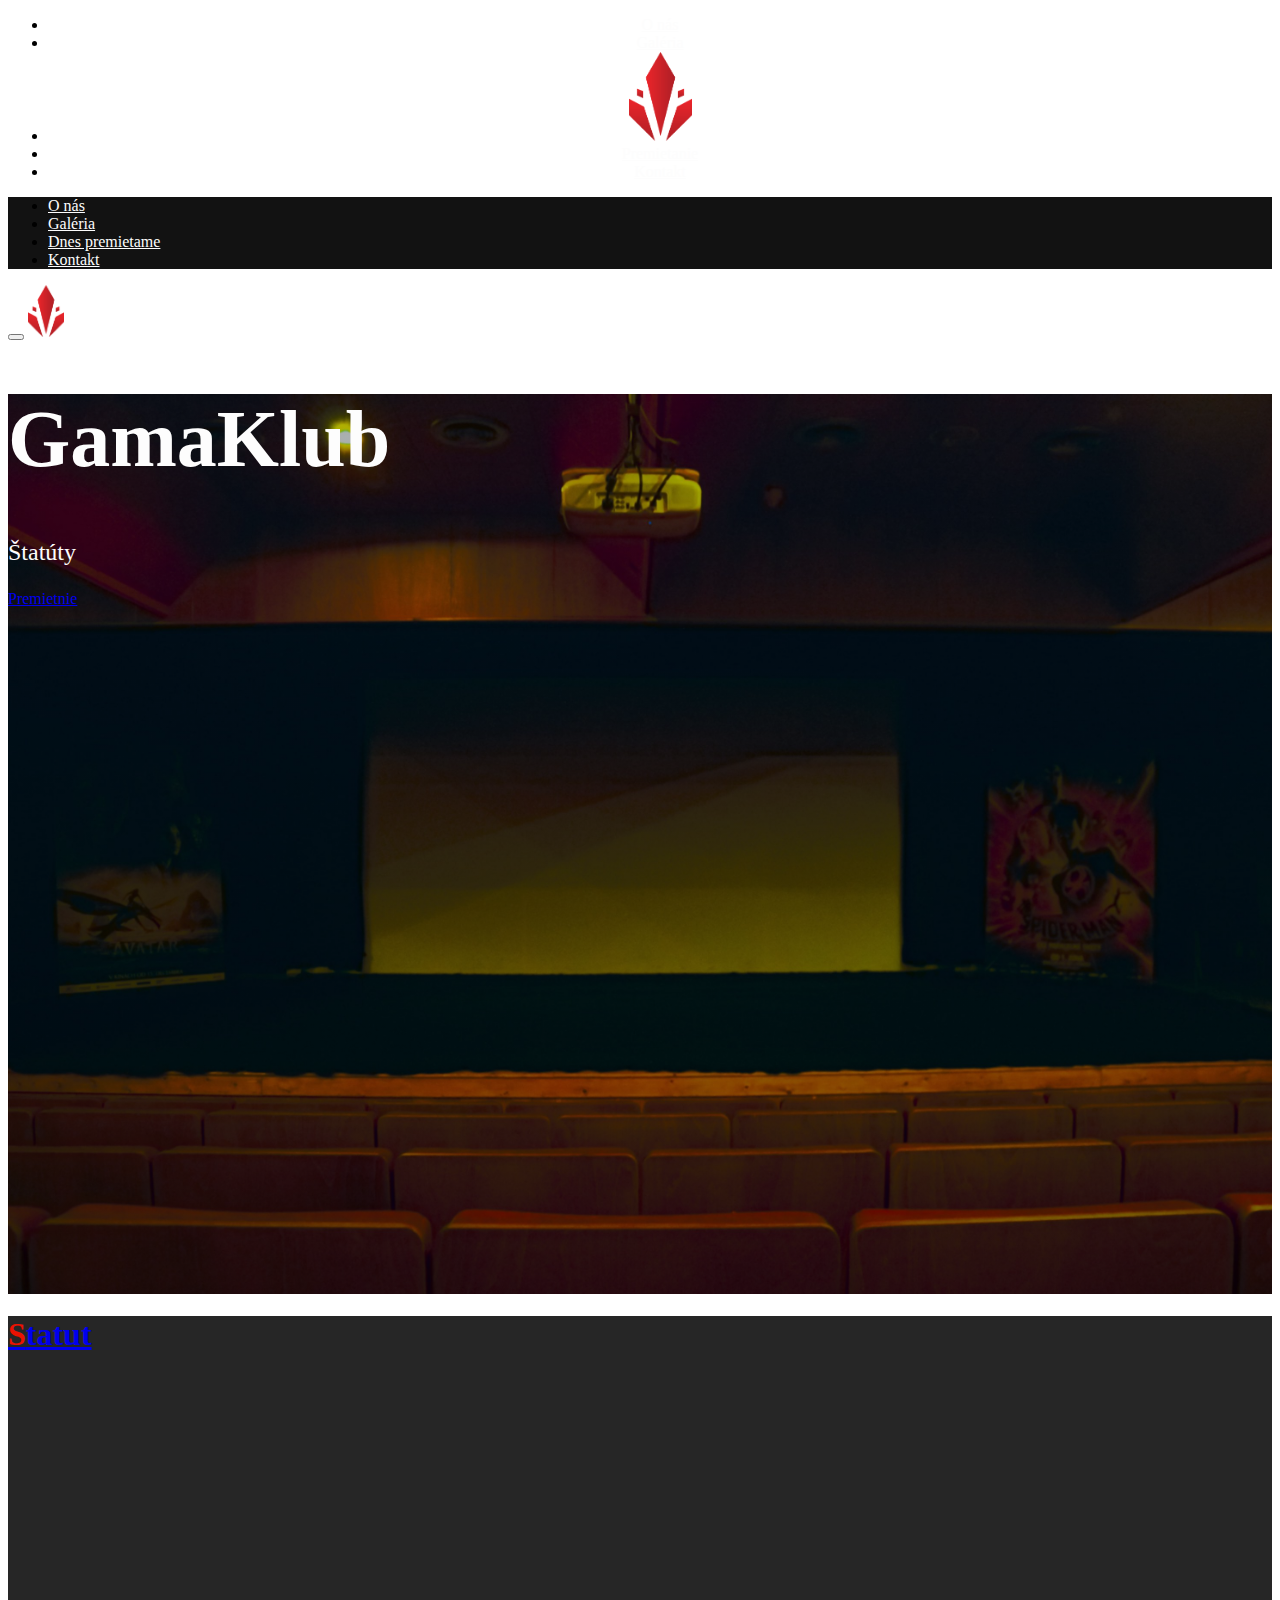
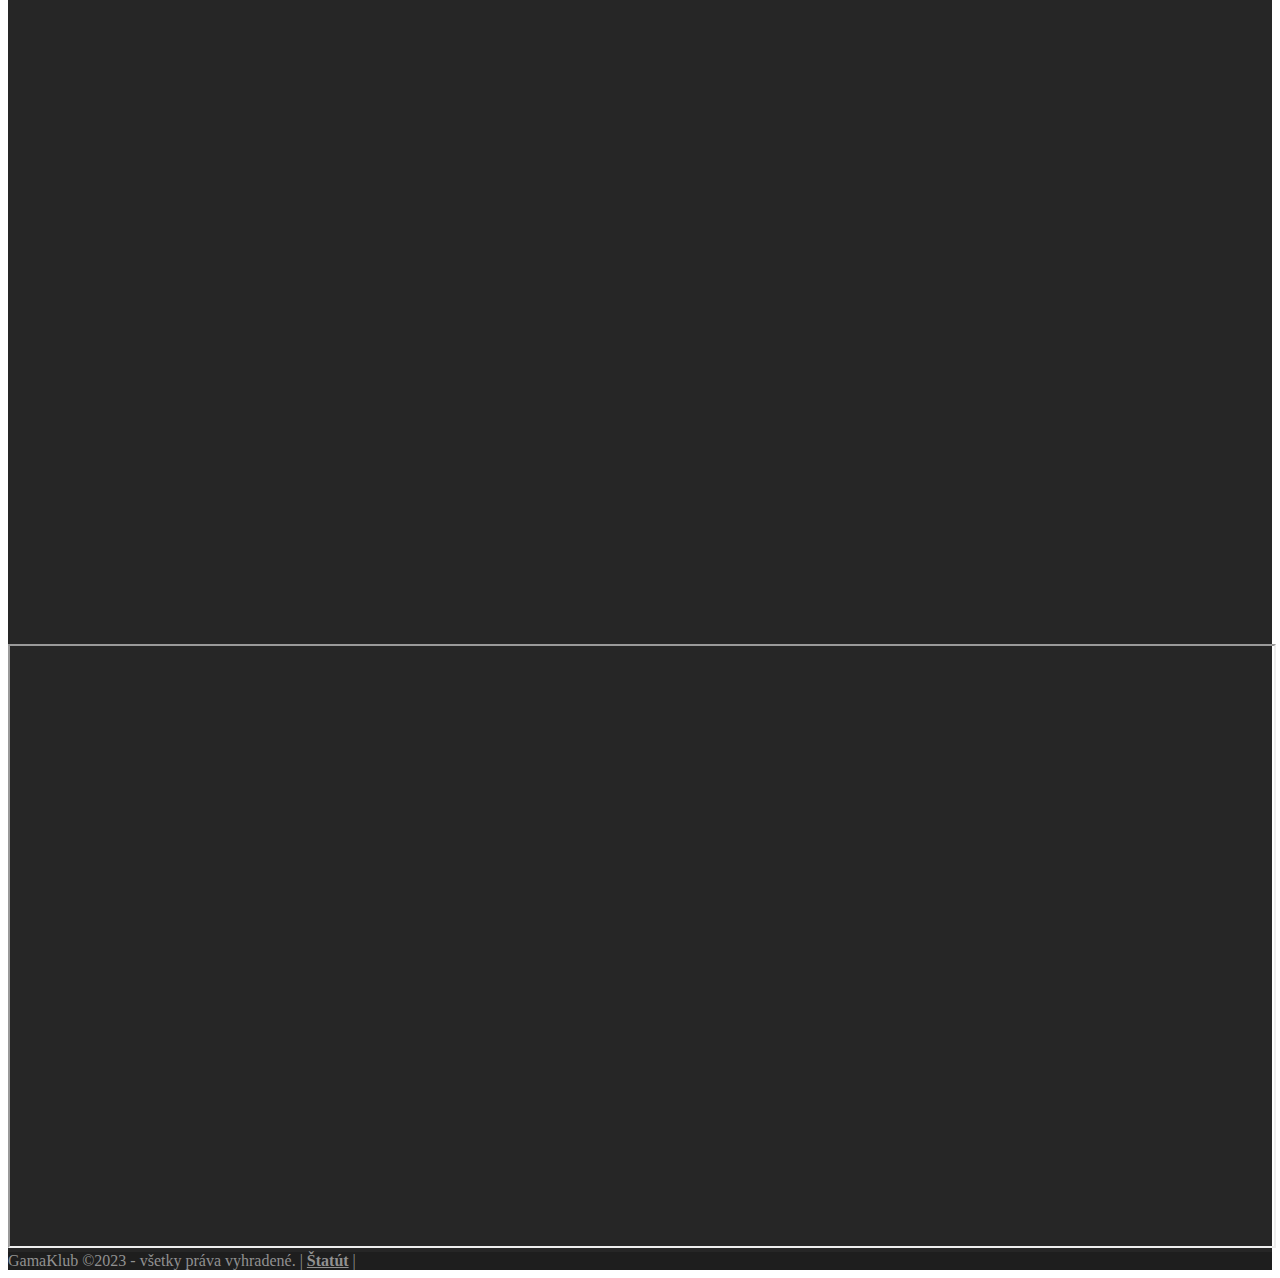
<file: statut.html>
<!DOCTYPE html>
<html lang="sk">

<head>
  <meta charset="UTF-8">
  <meta name="viewport" content="width=device-width, initial-scale=1.0">
  <meta name="viewport" content="width=device-width, initial-scale=1">
  <title>GamaKlub - Štatút</title>
  <link rel="icon" type="image/x-icon" href="images/logo_fav.png">

  <link href="https://cdn.jsdelivr.net/npm/bootstrap@5.0.2/dist/css/bootstrap.min.css" rel="stylesheet"
    integrity="sha384-EVSTQN3/azprG1Anm3QDgpJLIm9Nao0Yz1ztcQTwFspd3yD65VohhpuuCOmLASjC" crossorigin="anonymous">
  <link rel="stylesheet" href="https://cdn.jsdelivr.net/npm/bootstrap-icons@1.3.0/font/bootstrap-icons.css">
  <script src="https://cdn.jsdelivr.net/npm/bootstrap@5.0.2/dist/js/bootstrap.bundle.min.js"
    integrity="sha384-MrcW6ZMFYlzcLA8Nl+NtUVF0sA7MsXsP1UyJoMp4YLEuNSfAP+JcXn/tWtIaxVXM"
    crossorigin="anonymous"></script>
  <link rel="stylesheet" href="style.css">

</head>

<body>
  <div class="navbar-comp visible">

    <div class="container">
      <div class="row">
        <nav class="navbar navbar-expand-lg navbar-dark fixed-top justify-content-center">

          <ul class="navbar-nav" style="align-items: center; justify-content: center;">
            <div class="col-lg-4" style="text-align: center;">
              <li class="nav-item mx-4 my-3 nav-text">
                <a class="nav-link" href="index.html#oNas" style="color: rgb(253, 253, 253);">O nás </a>
              </li>
            </div>
            <div class="col-lg-4" style="text-align: center;">
              <li class="nav-item  mx-4 my-3 nav-text2">
                <a class="nav-link" href="index.html#galeria" style="color: rgb(253, 253, 253);">Galéria </a>
              </li>
            </div>
            <div class="col-lg-4" style="text-align: center;">
              <li class="nav-item mx-4 my-1">
                <a class="nav-link" href="index.html"><img id="logo" src="images/logo.png" alt="" style="width: 7vh;"></a>
              </li>
            </div>
            <div class="col-lg-4" style="text-align: center;">
              <li class="nav-item mx-4 my-3 nav-text3">
                <a class="nav-link" href="index.html#dnes" style="color: rgb(253, 253, 253);">Premietanie</a>
              </li>
            </div>
            <div class="col-lg-4" style="text-align: center;">
              <li class="nav-item mx-4 my-3 nav-text4">
                <a class="nav-link" href="index.html#kontakt" style="color: rgb(253, 253, 253);">Kontakt</a>
              </li>
            </div>

          </ul>
        </nav>
      </div>
    </div>
  </div>

  <div class="navbar-mobile invisible">
    <div class="collapse fixed-top " id="navbarToggleExternalContent">
      <div class="navbar-scrolled p-4">
        <ul class="navbar-nav">
          <div class="col-lg-4">
            <li class="nav-item mx-4 mb-1 mt-5 nav-text">
              <a class="nav-link" href="index.html#oNas" style="color: rgb(253, 253, 253);">O nás </a>
            </li>
          </div>
          <div class="col-lg-4">
            <li class="nav-item  mx-4 my-1 nav-text2">
              <a class="nav-link" href="index.html#galeria" style="color: rgb(253, 253, 253);">Galéria </a>
            </li>
          </div>

          <div class="col-lg-4">
            <li class="nav-item mx-4 my-1 nav-text3">
              <a class="nav-link" href="index.html#dnes" style="color: rgb(253, 253, 253);">Dnes premietame</a>
            </li>
          </div>
          <div class="col-lg-4">
            <li class="nav-item mx-4 my-1 nav-text4">
              <a class="nav-link" href="index.html#kontakt" style="color: rgb(253, 253, 253);">Kontakt</a>
            </li>
          </div>

        </ul>
      </div>
    </div>
    <nav class="navbar navbar-dark fixed-top" id="navbar_mobile">
      <div class="container-fluid ">
        <button class="navbar-toggler mx-2" type="button" data-bs-toggle="collapse"
          data-bs-target="#navbarToggleExternalContent" aria-controls="navbarToggleExternalContent"
          aria-expanded="false" aria-label="Toggle navigation">
          <span class="navbar-toggler-icon"></span>
        </button>
        <a href="index.html"><img class="mx-2" src="images/logo.png" alt="logo" style="width: 4vh"></a>
      </div>
    </nav>
  </div>



  <header class="masthead">
    <div class="container h-100">
      <div class="row h-100 align-items-center">
        <div class="col-12 text-center">
          <h1 class="fw-light" style="font-size: 500%;">GamaKlub</h1>
          <p class="lead" style="font-size: 150%;">Štatúty</p>
          <a class="btn btn-outline-light btn-lg" href="index.html#dnes" role="button" style="border-radius: 0;">Premietnie</a>
        </div>
      </div>
    </div>
  </header>

  <section class="py-5 dark-section">
<h1> <a href="statut-gama-uniza.pdf">Statut</a></h1>

    <div class="container">
      <div class="row" style="justify-content: center; height: 68vw; width: 70%;" id="statut">
        <iframe src="statut-gama-uniza.pdf" frameborder="0" ></iframe>
      </div>
      <div class="row" >
        <iframe src="statut-gama-uniza.pdf" width="100%" height="600px"></iframe>
        
      </div>
    </div>
  </section>

  


  <section class="dark-section footer" id="kontakt">
    <div class="text p-3" style="background-color: rgba(0, 0, 0, 0.2); ">
      <div class="container" style="color: rgb(145, 145, 145);">
      GamaKlub ©2023 - všetky práva vyhradené. | <a href="statut.html" style="color: rgb(145, 145, 145); font-weight: bold;">Štatút</a> |
    </div>
  </div>
  </section>


  <button onclick="topFunction()" id="myBtn" title="Hore"><i class="bi bi-chevron-up"></i></button>

  <script src="script.js"></script>
</body>

</html>
</file>
<file: style.css>
.navbar {
    background-color: transparent;
    transition: all 0.5s;
    transition-timing-function: ease;

}

.navbar-scrolled {
    background-color: rgb(18, 18, 18);

}

#navbar_mobile {
    background-color: transparent;
    transition: all 0.5s;
    transition-timing-function: ease;
}

#logo {
    transition: all 0.5s;
    transition-timing-function: ease;
}

.nav-text .nav-text2 .nav-text3 .nav-text4 {
    transition: all 0.5s;
    transition-timing-function: ease;
}

.masthead {
    height: 100vh;
    min-height: 500px;
    background: linear-gradient(rgba(0, 0, 0, 0.3), rgba(0, 0, 0, 0.5)),
        url('images/header.jpg');
    background-size: cover;
    background-position: center;
    background-repeat: no-repeat;
    color: rgb(253, 253, 253);
}

.dark-section {
    background-color: rgb(38, 38, 38);

    color: rgb(253, 253, 253);
}

.light-section {
    background-color: rgb(253, 253, 253);

    color: rgb(38, 38, 38);
}



section h1::first-letter {
    color: rgb(235, 18, 2);
}

.carousel .carousel-item {
    height: 90vh;
}

@media (max-width: 990px) {
    .carousel .carousel-item {
        height: 70vh;
    }
}

.carousel-item img {
    position: absolute;
    object-fit: cover;
    top: 0;
    left: 0;
    min-height: 600px;
}

.image-section {
    background: linear-gradient(rgba(0, 0, 0, 0.75), rgba(0, 0, 0, 0.75)),
        url(images/backgroun.jpg);
    background-size: cover;
    background-repeat: no-repeat;
    background-attachment: fixed;
    color: rgb(253, 253, 253);
}

/*CELY blok */
.social ul {
    position: relative;
    left: -30px;
    margin: 0;
    padding: 0;
    padding-bottom: 20px;
    display: flex;
}

.social ul li {
    list-style: none;

}

/*itemy v bloku */
.social ul li a {
    display: block;
    position: relative;
    width: 35px;
    height: 35px;
    line-height: 32.5px;
    font-size: 20px;
    text-align: center;
    text-decoration: none;
    color: rgb(253, 253, 253);
    margin: 0 30px;
    transition: .5s;
}

.social ul li a span {
    position: absolute;
    transition: transform .5s;
}

/*xove ohraničenie */
.social ul li a span:nth-child(1),
.social ul li a span:nth-child(3) {
    width: 100%;
    height: 3px;
    background: rgb(253, 253, 253);
}

.social ul li a span:nth-child(1) {
    top: 0;
    left: 0;
    transform-origin: right;
}

.social ul li a:hover span:nth-child(1) {
    transform: scaleX(0);
    transform-origin: left;
    transition: transform .5s;
}

.social ul li a span:nth-child(3) {
    bottom: 0;
    left: 0;
    transform-origin: left;
}

.social ul li a:hover span:nth-child(3) {
    transform: scaleX(0);
    transform-origin: right;
    transition: transform .5s;
}


/*yove ohraničenie */
.social ul li a span:nth-child(2),
.social ul li a span:nth-child(4) {
    width: 3px;
    height: 100%;
    background: rgb(253, 253, 253);
}

.social ul li a span:nth-child(2) {
    top: 0;
    left: 0;
    transform: scale(0);
    transform-origin: bottom;
}

.social ul li a:hover span:nth-child(2) {
    transform: scale(1);
    transform-origin: top;
    transition: transform .5s;
}

.social ul li a span:nth-child(4) {
    top: 0;
    right: 0;
    transform: scale(0);
    transform-origin: top;
}

.social ul li a:hover span:nth-child(4) {
    transform: scale(1);
    transform-origin: bottom;
    transition: transform .5s;
}

/*hover icony */
.social .facebook:hover {
    color: #3b5998;
}

.social .facebook:hover span {
    background: #3b5998;
}

.social .instagram:hover {
    color: #c32aa3;
}

.social .instagram:hover span {
    background: #c32aa3;
}

.social .youtube:hover {
    color: #dd4b39;
}

.social .youtube:hover span {
    background: #dd4b39;
}

.social ul li a:hover:nth-child(3) {
    color: #c32aa3;
}

.social ul li a:hover:nth-child(4) {
    color: #dd4b39;
}



#myBtn {
    display: block;
    position: fixed;
    bottom: 30px;
    right: 30px;
    z-index: 99;
    border: none;
    background-color: rgb(235, 18, 2);
    color: rgb(253, 253, 253);
    width: 40px;
    height: 40px;
    font-size: 20px;

    border-radius: 200px;
    transition: all 0.5s ease-in-out;
    opacity: 0;
    justify-content: center;
}



#myBtn:hover {
    background-color: rgb(18, 18, 18);

    transform: scale(1.3);
}

#statut iframe{
    overflow: auto;
}

@media (max-width: 990px) {
    #statut {
        width: 100%;
    }
}
</file>
